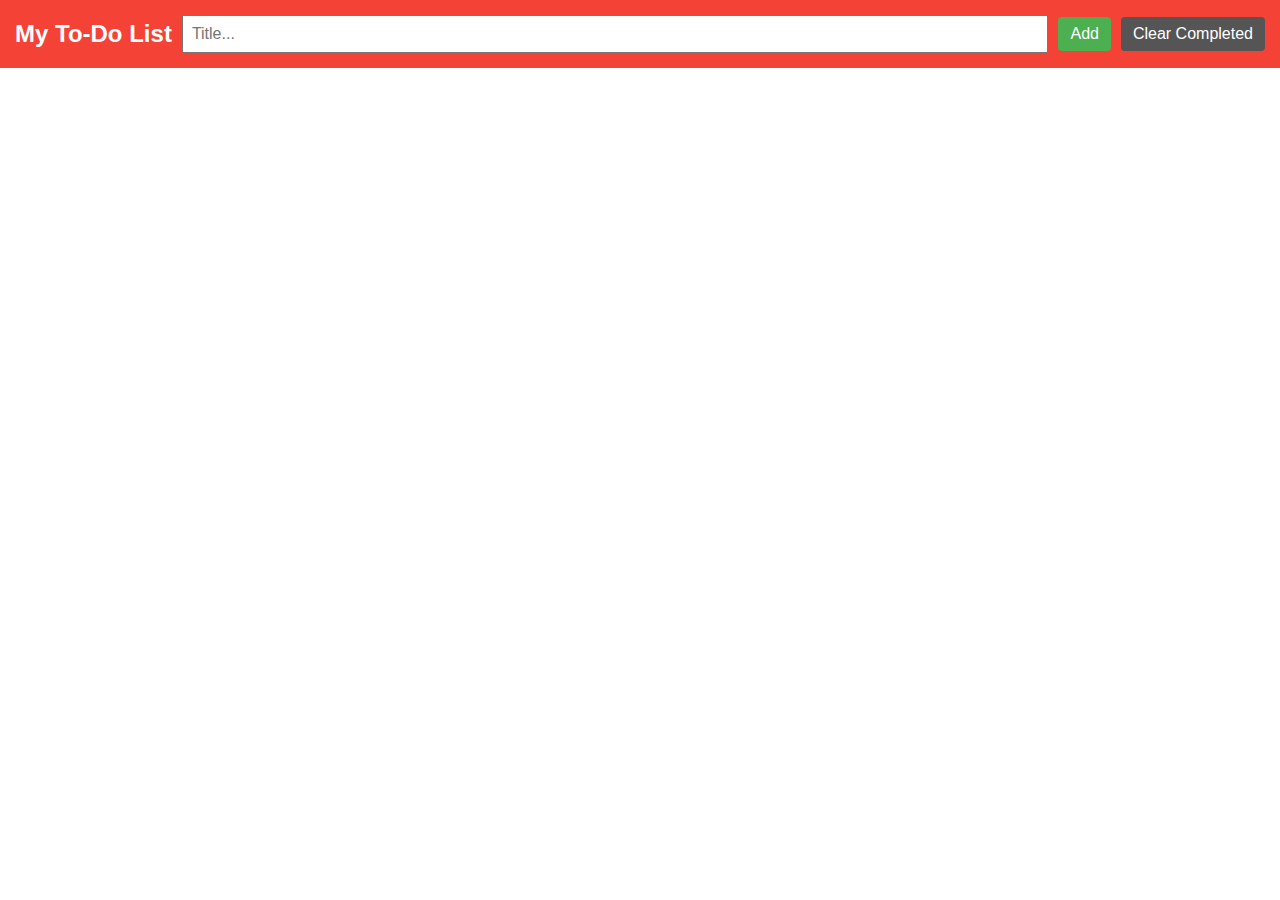
<file: Seminar/todoApp/todoApp/index.html>
<!DOCTYPE html>
<html lang="en">
  <head>
    <meta charset="UTF-8" />
    <meta http-equiv="X-UA-Compatible" content="IE=edge" />
    <meta name="viewport" content="width=device-width, initial-scale=1.0" />
    <title>Simple To-Do List</title>
    <link rel="stylesheet" href="styles.css" />
    <script src="script.js" defer></script>
  </head>
  <body>
    <div class="header">
      <h2>My To-Do List</h2>
      <input type="text" id="myInput" placeholder="Title..." />
      <button id="addBtn">Add</button>
      <button id="clearDoneBtn">Clear Completed</button>
    </div>
    <ul id="myUL"></ul>
  </body>
</html>
</file>
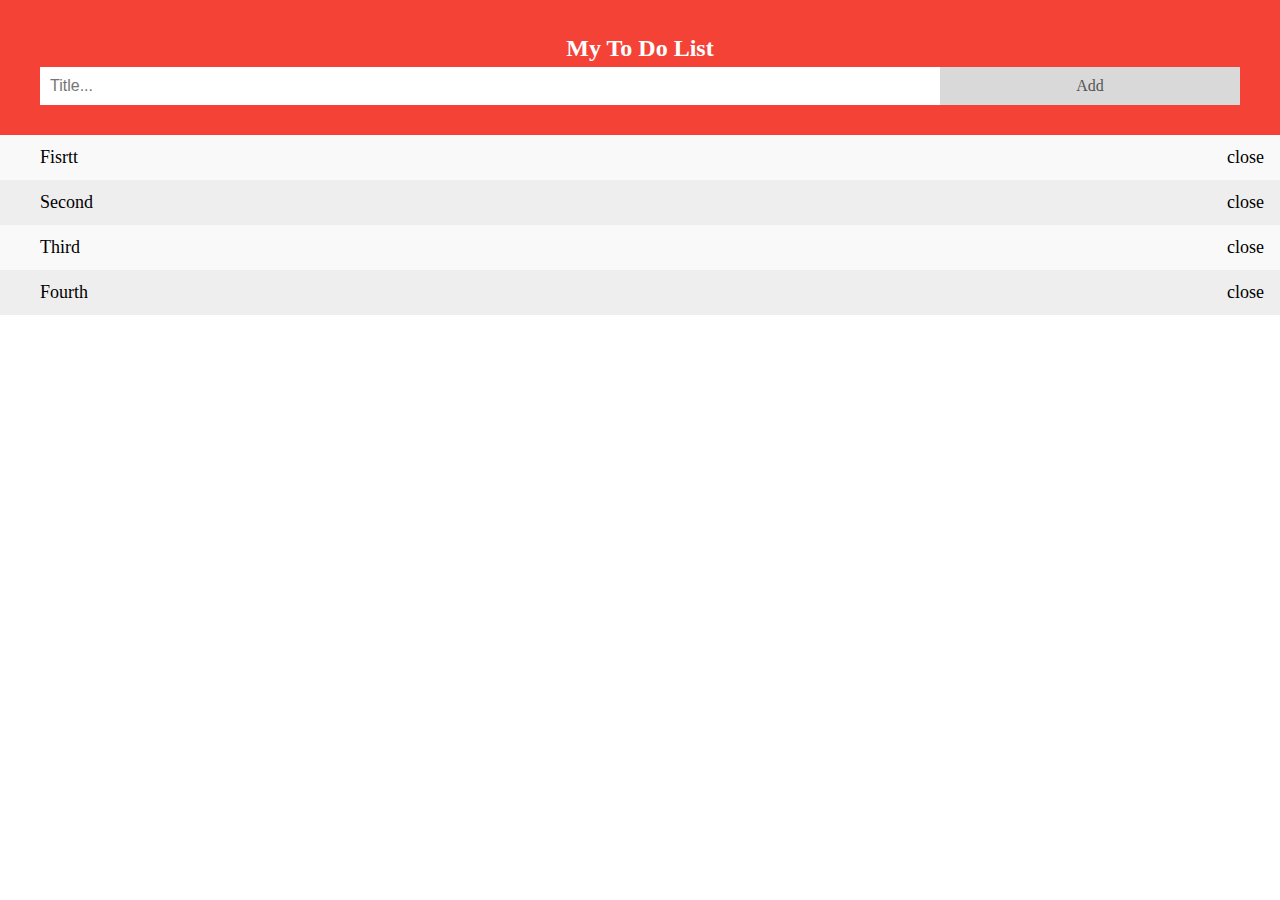
<file: Seminar/index (1).html>
<!DOCTYPE html>
<html lang="en">
  <head>
    <meta charset="UTF-8" />
    <meta http-equiv="X-UA-Compatible" content="IE=edge" />
    <meta name="viewport" content="width=device-width, initial-scale=1.0" />
    <title>Lets go deep into DOMs</title>
    <link rel="stylesheet" href="index (1).css" />
    <script src="script.js" async></script>
  </head>
  <body>
    <div id="myDIV" class="header">
      <h2 style="margin: 5px">My To Do List</h2>
      <input type="text" id="myInput" placeholder="Title..." />
      <span class="addBtn">Add</span>
    </div>

    <ul id="myUL"></ul>
  </body>
</html>
</file>
<file: Seminar/todoApp/todoApp/styles.css>
body {
  margin: 0;
  font-family: Arial, sans-serif;
}

.header {
  background: #f44336;
  padding: 15px;
  display: flex;
  align-items: center;
  gap: 10px;
}

.header h2 {
  margin: 0;
  color: white;
}

.header input {
  flex: 1;
  padding: 8px;
  font-size: 16px;
}

.header button {
  padding: 8px 12px;
  font-size: 16px;
  border: none;
  border-radius: 4px;
  cursor: pointer;
}

#clearDoneBtn {
  background: #555;
  color: white;
}

#addBtn {
  background: #4caf50;
  color: white;
}

#myUL {
  list-style: none;
  margin: 0;
  padding: 0;
}

#myUL li {
  padding: 12px 8px;
  background: #eee;
  font-size: 18px;
  display: flex;
  justify-content: space-between;
  align-items: center;
  margin-bottom: 2px;
  cursor: pointer;
}

#myUL li.checked {
  text-decoration: line-through;
  opacity: 0.6;
}

.close {
  font-weight: bold;
  cursor: pointer;
  margin-left: 10px;
  color: #888;
}

.close:hover {
  color: #f44336;
}
</file>
<file: Seminar/index (1).css>
body {
  margin: 0;
  min-width: 250px;
}

/* Include the padding and border in an element's total width and height */
* {
  box-sizing: border-box;
}

/* Remove margins and padding from the list */
ul {
  margin: 0;
  padding: 0;
}

/* Style the list items */
ul li {
  cursor: pointer;
  position: relative;
  padding: 12px 8px 12px 40px;
  list-style-type: none;
  background: #eee;
  font-size: 18px;
  transition: 0.2s;
  
  /* make the list items unselectable */
  -webkit-user-select: none;
  -moz-user-select: none;
  -ms-user-select: none;
  user-select: none;
}

/* Set all odd list items to a different color (zebra-stripes) */
ul li:nth-child(odd) {
  background: #f9f9f9;
}

/* Darker background-color on hover */
ul li:hover {
  background: #ddd;
}

/* When clicked on, add a background color and strike out text */
ul li.checked {
  background: #888;
  color: #fff;
  text-decoration: line-through;
}

/* Add a "checked" mark when clicked on */
ul li.checked::before {
  content: '';
  position: absolute;
  border-color: #fff;
  border-style: solid;
  border-width: 0 2px 2px 0;
  top: 10px;
  left: 16px;
  transform: rotate(45deg);
  height: 15px;
  width: 7px;
}

/* Style the close button */
.close {
  position: absolute;
  right: 0;
  top: 0;
  padding: 12px 16px 12px 16px;
}

.close:hover {
  background-color: #f44336;
  color: white;
}

/* Style the header */
.header {
  background-color: #f44336;
  padding: 30px 40px;
  color: white;
  text-align: center;
}

/* Clear floats after the header */
.header:after {
  content: "";
  display: table;
  clear: both;
}

/* Style the input */
input {
  margin: 0;
  border: none;
  border-radius: 0;
  width: 75%;
  padding: 10px;
  float: left;
  font-size: 16px;
}

/* Style the "Add" button */
.addBtn {
  padding: 10px;
  width: 25%;
  background: #d9d9d9;
  color: #555;
  float: left;
  text-align: center;
  font-size: 16px;
  cursor: pointer;
  transition: 0.3s;
  border-radius: 0;
}

.addBtn:hover {
  background-color: #bbb;
}
</file>
